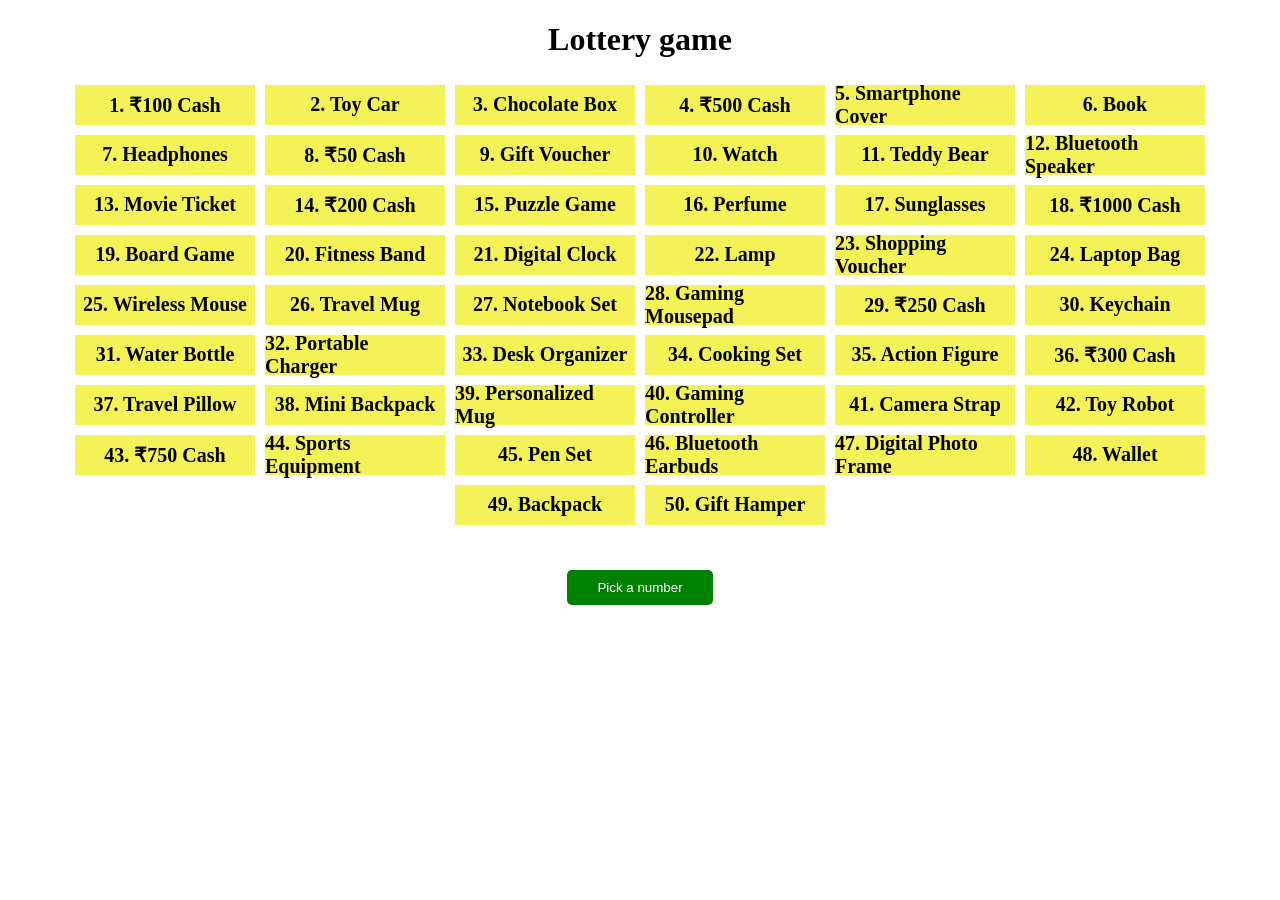
<file: index.html>
<!DOCTYPE html>
<html lang="en">
  <head>
    <meta charset="UTF-8" />
    <meta name="viewport" content="width=device-width, initial-scale=1.0" />
    <title>Naku gift vachindoy</title>
  </head>
  <link rel="stylesheet" href="Lottery game.css" />
  <body>
    <h1>Lottery game</h1>
    <div class="lottery-container">
      <div class="lottery-sheet-container" id="lotterySheetContainer">
        <!-- <div class="box highlightedBox">1. 100 cash</div> -->
        <!-- <div class="box">2. Toy car</div>
        <div class="box">2. Toy car</div>
        <div class="box">2. Toy car</div> -->
      </div>
      <h2 id="result"></h2>
      <button id="pickNumberBtn">Pick a number</button>
    </div>
    <script src="Lottery game.js"></script>
  </body>
</html>
</file>
<file: Lottery game.css>
h1 {
  text-align: center;
}
.lottery-container {
  display: flex;
  justify-content: center;
  flex-direction: column;
  align-items: center;
}
.box {
  width: 180px;
  height: 40px;
  background-color: rgb(243, 243, 88);
  display: flex;
  justify-content: center;
  align-items: center;
  font-weight: bold;
  font-size: 20px;
  margin: 5px;
}
.lottery-sheet-container {
  display: flex;
  flex-wrap: wrap;
  justify-content: center;
}
.winningBox {
  background-color: green;
  color: white;
}
.highlightedBox {
  border: 5px solid red;
}
#pickNumberBtn {
  background-color: green;
  border: none;
  padding: 10px 30px;
  cursor: pointer;
  color: white;
  border-radius: 5px;
}
#pickNumberBtn:hover {
  background-color: rgb(1, 88, 1);
}
</file>
